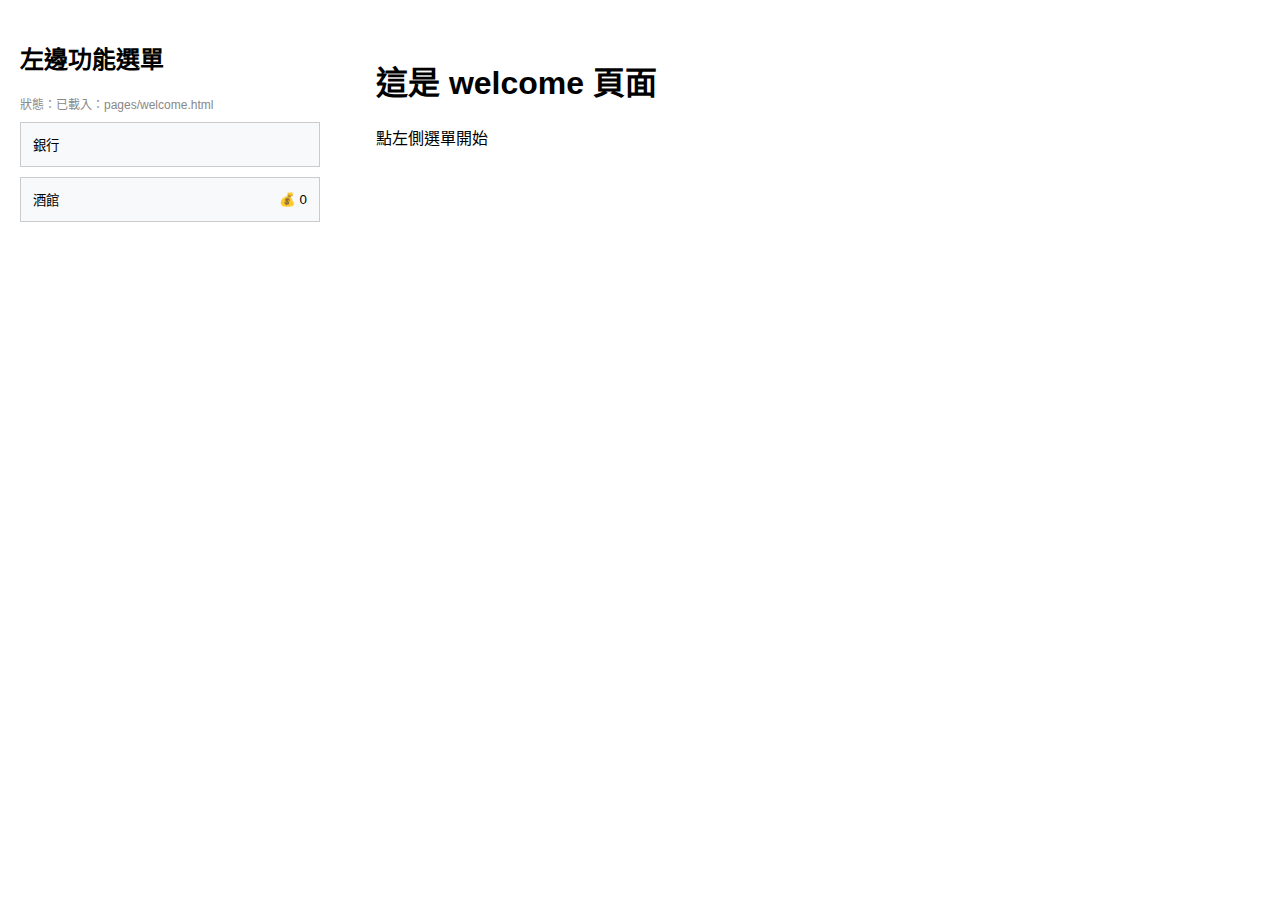
<file: index.html>
<!--
  index.html（全域入口頁）

  用途：
  - 提供整個遊戲的「外框 UI」（左側選單 + 右側內容區）
  - 載入全域 CSS（style.css）與全域 JS（main.js）
  - 讓 main.js 可以把子頁面（welcome/jouguan/bank...）動態插入到 #main-content

  影響範圍：
  - 所有頁面都會共用這個版面結構
  - 左側選單按鈕會呼叫 loadPage() 切換右側顯示內容
-->
<html lang="zh-TW">
<head>
  <!-- charset（字元編碼）：確保中文顯示正常 -->
  <meta charset="UTF-8" />

  <!-- title（分頁標題）：顯示在瀏覽器分頁上 -->
  <title>test</title>

  <!-- 全域樣式：影響左側/右側版面與共用元件 -->
  <link rel="stylesheet" href="style.css">

  <!-- 早期診斷：捕捉 main.js 載入/執行錯誤，避免無聲失敗 -->
  <script>
    (function () {
      window.__boot = { mainLoaded: false, mainLoadError: false, lastError: null };
      window.addEventListener('error', function (e) {
        var msg = (e && e.message) ? e.message : String(e);
        var src = (e && e.filename) ? e.filename : '';
        var line = (e && typeof e.lineno === 'number') ? e.lineno : '';
        var col = (e && typeof e.colno === 'number') ? e.colno : '';
        var stack = (e && e.error && e.error.stack) ? String(e.error.stack) : '';
        // 只取前幾行避免太長
        if (stack) stack = stack.split('\n').slice(0, 3).join(' | ');
        window.__boot.lastError = msg + (src ? (' @ ' + src + ':' + line + ':' + col) : '') + (stack ? (' | ' + stack) : '');
      });
    })();
  </script>

  <!--
    main.js（全域腳本）
    defer：
    - 用途：等待 HTML 解析完後再執行 JS
    - 影響範圍：可避免 script 在 DOM 尚未建立完成時抓不到元素
  -->
  <script src="main.js" defer
    onload="window.__boot && (window.__boot.mainLoaded = true)"
    onerror="window.__boot && (window.__boot.mainLoadError = true)"></script>

  <!-- 若 main.js 沒執行到更新狀態，這裡會顯示最小診斷資訊 -->
  <script>
    window.addEventListener('DOMContentLoaded', function () {
      var el = document.getElementById('app-status');
      if (!el) return;
      if (window.__boot && window.__boot.mainLoadError) {
        el.textContent = '狀態：main.js 載入失敗（請確認 Live Server root 在專案根目錄）';
        return;
      }
      if (window.__boot && window.__boot.lastError) {
        el.textContent = '狀態：JS 錯誤：' + window.__boot.lastError;
        return;
      }
      // 如果 main.js 有跑起來，會自行把狀態從「載入中…」改掉；
      // 走到這裡代表 main.js 可能尚未執行或被提早中止。
      if (el.textContent && el.textContent.indexOf('載入中') >= 0) {
        el.textContent = '狀態：等待 main.js 初始化…';
      }
    });
  </script>
</head>

<body>
  <!--
    main-row（主列容器）
    用途：使用 flex 讓左側固定寬度 + 右側自動填滿
    影響範圍：決定整個 App 的兩欄式版面
  -->
  <div class="main-row">

    <!--
      zuo-panel（左側面板）
      用途：放主選單按鈕（銀行/城鎮等）
      影響範圍：使用者點擊按鈕會呼叫 loadPage() 切換右側內容
    -->
    <div class="zuo-panel">                <!--左側欄位-->
      <h2>左邊功能選單</h2>

      <!-- 狀態列：用來顯示 JS 是否已啟動/目前導頁狀態（避免無聲失敗） -->
      <div id="app-status" style="font-size: 12px; color: #888; margin-bottom: 10px;">狀態：載入中…</div>

      <!-- 導頁按鈕：由 main.js 統一用事件委派處理（避免 inline onclick 在某些環境失效） -->
      <button data-page="pages/bank/bank.html">銀行</button>

      <!--
        #gold-display（金幣顯示）
        用途：main.js 的 window.updateUI() 會更新這裡的文字
        影響範圍：顯示玩家目前金幣（window.playerData.gold）
      -->
      <button class="button-with-display" data-page="pages/jouguan/jouguan.html">酒館<span id="gold-display"></span></button>
    </div>

    <!--
      yo-panel（右側面板）
      用途：顯示子頁面內容（welcome / jouguan / bank...）
      影響範圍：loadPage() 會把抓到的 HTML 插入到 #main-content
    -->
    <div class="yo-panel">                 <!--右側欄位-->
      <!-- 內容將會被動態載入到這裡 -->
      <div id="main-content" style="width:100%; height:100%; padding: 1em;">
        <div id="home-fallback">
          <h1>這是 welcome 頁面</h1>
          <p>點左側選單開始</p>
        </div>
      </div>
    </div>
  </div>
</body>
</html>
</file>
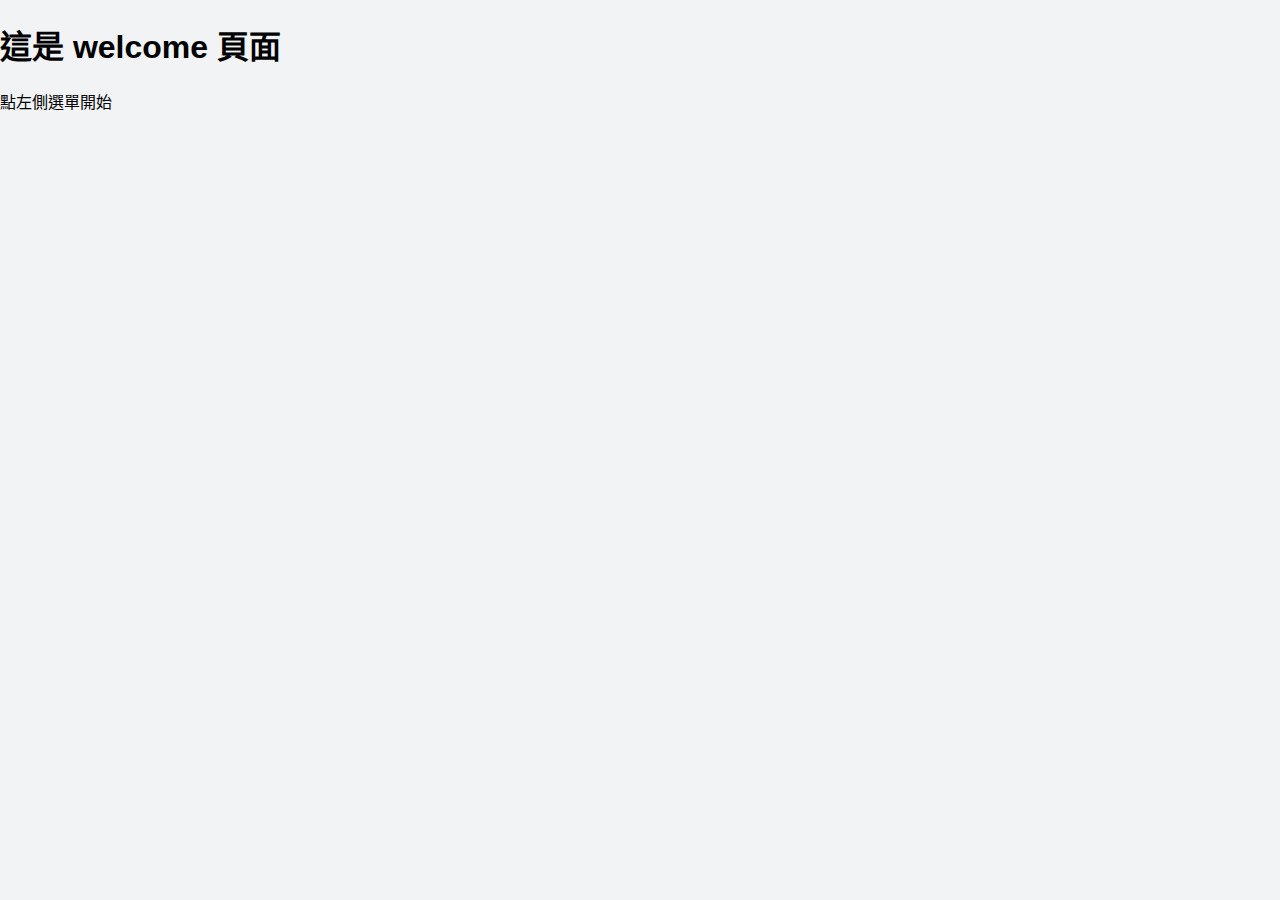
<file: pages/welcome.html>
<!DOCTYPE html>
<html lang="zh-TW">
<head>
  <meta charset="UTF-8" />
  <title>Bank Page</title>
  <link rel="stylesheet" href="../style.css">
  <script src="../main.js" defer></script>
</head>
<body>

<h1>這是 welcome 頁面</h1>
<p>點左側選單開始</p>

</body>
</html>
</file>
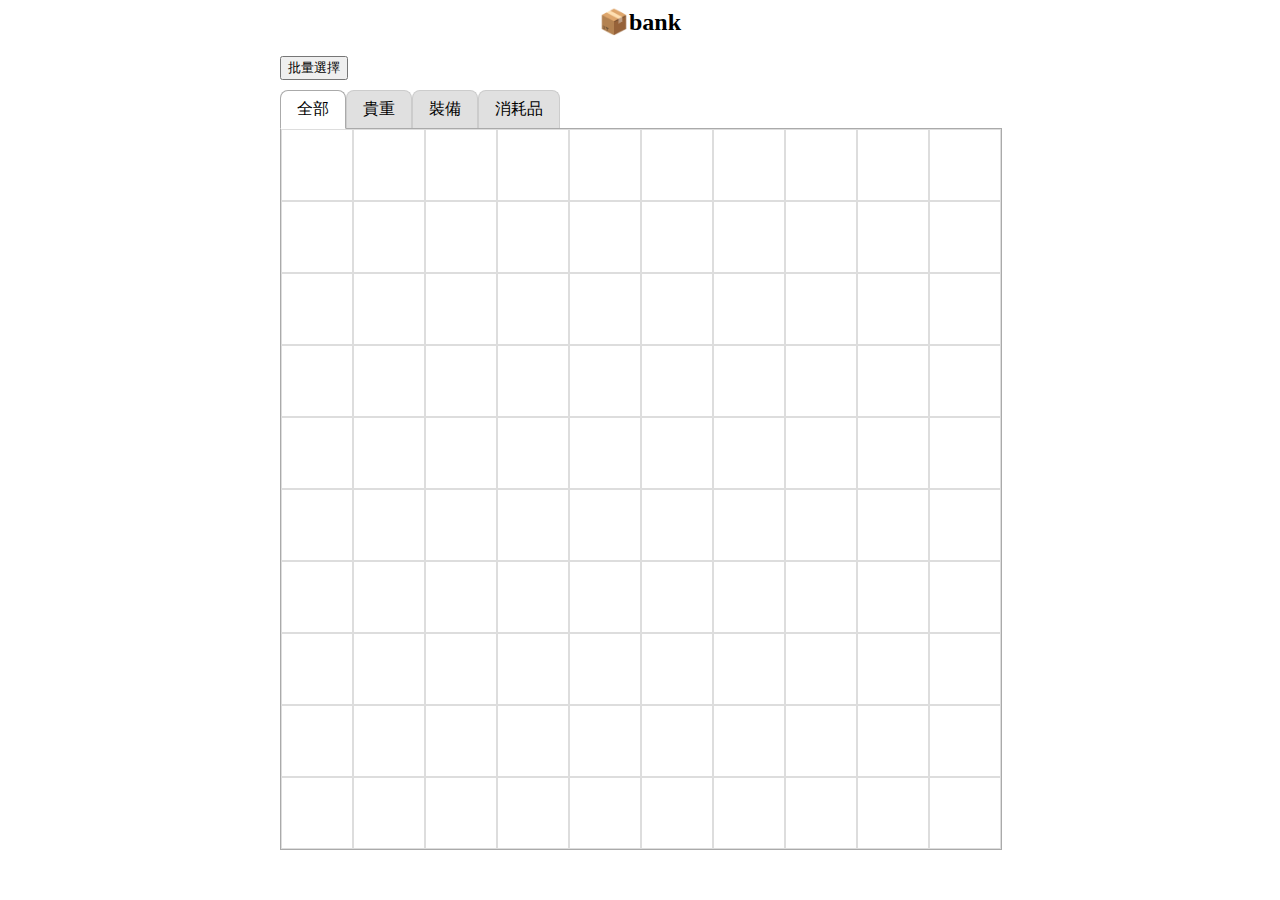
<file: pages/bank/bank.html>
<!--
    bank.html（銀行／倉庫頁）

    用途：
    - 提供「倉庫 UI」：包含頁籤（分類）與格子（10x10）
    - 作為未來放置物品、拖曳、分類、批量操作的畫面基礎

    影響範圍：
    - 只影響右側內容區（#main-content）顯示的 DOM
    - 目前這頁的 inline script 只「建立格子」，不會改動 window.playerData（全域狀態）

    教學：
    - 這個檔案會被 main.js 的 loadPage() 動態插入，因此不需要完整的 <html>/<head>/<body>
    - 這裡先把「畫面骨架」做出來，真正的物品資料與互動邏輯可後續再接
-->
<div id="inventory-page-content">
    <!--
        h2（頁面標題）
        用途：讓使用者知道目前在 bank 頁面
        影響範圍：純顯示
    -->
    <h2>📦bank</h2>

    <!--
        #bank-content-wrapper（主要內容容器）
        用途：把倉庫區塊置中並限制寬度
        影響範圍：影響倉庫整體大小（透過 CSS width: 80vmin）
    -->
    <div id="bank-content-wrapper">
        <!--
            #page-controls-container（頁面控制區）
            用途：放置「批量選擇」等操作按鈕
            影響範圍：目前只有 UI，尚未綁定 JS 行為
        -->
        <div id="page-controls-container">
            <button class="action-button">批量選擇</button>
        </div>

        <!--
            #warehouse-container（倉庫框架）
            用途：包住「頁籤列」與「格子區」
            影響範圍：使用 flex 讓頁籤在上、格子在下
        -->
        <div id="warehouse-container">
            <!--
                #warehouse-tabs-container（分類頁籤列）
                用途：切換分類（全部/貴重/裝備/消耗品）
                影響範圍：目前僅視覺，不含分類過濾邏輯
            -->
            <div id="warehouse-tabs-container">
                <button class="tab-button active">全部</button>
                <button class="tab-button">貴重</button>
                <button class="tab-button">裝備</button>
                <button class="tab-button">消耗品</button>
            </div>
            <!--
                #warehouse-grid（格子容器，使用 CSS Grid）
                用途：取代 table，用 div + grid 做 10x10 倉庫格
                影響範圍：後續可在每個格子內放置物品圖示/數量/狀態
            -->
            <div id="warehouse-grid"></div>
        </div>
    </div>
</div>

<!-- 
    將 style 移至 HTML 頂部或外部 CSS 檔是常見做法，
    但為了保持頁面獨立性，暫時將其保留在檔案底部。
    這裡的 CSS 經過重構以解決對齊和儲存格比例問題。
    如需載入 JS，請使用 <script src="pages/bank/xxx.js"></script> 以相對於 index.html 的正確路徑。
-->
<style>
    /*
        這段 CSS 是 bank 頁面的「頁面內樣式」
        用途：讓 bank 頁面可以自給自足（不依賴額外 CSS 檔）
        影響範圍：只影響這個頁面插入後產生的 DOM
    */

    #inventory-page-content h2 {
        text-align: center;
    }

    /* 主要內容區塊置中 */
    #bank-content-wrapper {
        margin: 0 auto;
        /* 
         * 在這裡調整倉庫的整體大小。
         * 數字越大，格子就越大。'vmin' 單位會根據視窗較小的一邊來縮放。
         */
        width: 80vmin; 
    }

    #page-controls-container {
        margin-bottom: 10px; /* 與下方頁籤的間距 */
    }

    /* 頁籤容器 */
    #warehouse-container {
        display: flex;
        flex-direction: column;
    }

    #warehouse-tabs-container {
        /* 透過 flex 佈局，不再需要 margin-bottom hack */
        position: relative;
        z-index: 2; /* 提高層級，確保在表格之上 */
        /* 讓按鈕底部對齊 */
        align-self: flex-start;
        /* 修正：移除 HTML 換行造成的按鈕間隙 */
        font-size: 0;
    }

    /* 頁籤按鈕基本樣式 */
    .tab-button {
        padding: 8px 16px;
        border: 1px solid #ccc;
        border-bottom: none; /* 預設無下邊框 */
        border-radius: 8px 8px 0 0; /* 頂部圓角 */
        background-color: #f0f0f0;
        cursor: pointer;
        /* 修正：恢復按鈕內的字體大小 */
        font-size: 1rem; /* 或者您希望的任何字體大小，如 14px */
    }

    /* 非啟用狀態的頁籤，看起來在後面 */
    .tab-button:not(.active) {
        background-color: #e0e0e0;
        border-color: #ccc;
    }
    .tab-button:not(.active):hover {
        background-color: #d5d5d5;
    }

    /* 啟用狀態的頁籤，看起來與下方內容區塊相連 */
    .tab-button.active {
        background-color: #fff; /* 與表格背景同色 */
        border-color: #aaa;
        border-bottom: 1px solid #fff; /* 用與背景同色的邊框蓋掉表格上邊框 */
    }

    /* 倉庫網格容器 (取代 table) */
    #warehouse-grid {
        width: 100%; /* 填滿父容器寬度 */
        aspect-ratio: 1 / 1; /* 強制寬高比為 1:1，使其成為正方形 */
        
        display: grid;
        grid-template-columns: repeat(10, 1fr); /* 10 個等寬的欄 */
        grid-template-rows: repeat(10, 1fr);    /* 10 個等高的列 */
        
        border: 1px solid #aaa;
        background-color: #fff; /* 設定背景色以搭配 active 頁籤 */
        position: relative;
        z-index: 1;
        margin-top: -1px; /* 將表格向上移動 1px，與頁籤邊框重疊 */
    }

    /* 倉庫儲存格 */
    .grid-cell {
        border: 1px solid #ddd;
    }
</style>

<script>
    /*
        這段 JS 只做一件事：產生 10x10 的格子 DOM

        用途：
        - 讓 #warehouse-grid 裡面有 100 個 .grid-cell
        - 先把視覺格子做出來，方便後續接上物品資料與互動

        影響範圍：
        - 只新增 DOM，不修改 window.playerData
        - 每個格子會有唯一的 id，方便未來用程式精準定位某一格
    */

    // 取得格子容器（warehouse-grid）
    const grid = document.getElementById('warehouse-grid');

    // rows/cols：設定倉庫的列數與欄數（10x10）
    const rows = 10;
    const cols = 10;
    
    // 逐一建立 rows*cols 個格子
    for (let i = 0; i < rows * cols; i++) {
        // 建立一個 div 代表一格
        const cell = document.createElement('div');

        // 加上 class，讓 CSS 能套用格子外觀
        cell.classList.add('grid-cell');

        // 每個儲存格都有唯一的 ID，方便遊戲邏輯精確定位
        // 用途：把線性索引 i 轉成 row/col
        // 影響範圍：後續可用 document.getElementById('cell-r0c0') 取得特定格子
        cell.id = `cell-r${Math.floor(i / cols)}c${i % cols}`; 

        // 把格子放到容器裡
        grid.appendChild(cell);
    }
</script>
</file>
<file: style.css>
/*
  style.css（全域樣式表）

  用途：
  - 定義整個 App 的基本視覺（背景、字體）
  - 定義 index.html 的兩欄式版面（左側選單 + 右側內容區）
  - 提供共用元件樣式（面板、載入中、倉庫格子）

  影響範圍：
  - 所有頁面都會套用本檔案的樣式
  - 子頁面自己的 <style> 可能會覆蓋（override）這些規則
*/

  /*
    body（頁面整體）
    用途：設定全站共用的背景/字體/邊距
    影響範圍：所有頁面都會繼承（inherit）字體與背景
  */
  body {
    background: #f1f3f5;
    font-family: sans-serif;
    margin: 0;
    padding: 0;
    /* 全域設定：讓頁面上的文字預設不可被選取 */
    user-select: none;
  }

  /*
    .main-row（主列容器）
    用途：用 flex 形成「左固定 / 右自適應」兩欄版面
    影響範圍：直接控制 index.html 的整體高度與排列
  */
  .main-row {
    display: flex;
    height: 100vh; /* 讓高度撐滿整個畫面 */
  }

  /*
    .zuo-panel（左側面板）
    用途：放左側功能選單（銀行/城鎮...）
    影響範圍：控制左側寬度、內距、陰影與捲動
  */
  .zuo-panel {
    width: 300px;
    background: white;
    padding: 20px;
    box-shadow: 2px 0 10px rgba(0,0,0,0.1);
    overflow-y: auto; /* 讓內容太多時可捲動 */
  }

  /*
    .yo-panel（右側面板）
    用途：顯示子頁面內容（welcome/jouguan/bank...）
    影響範圍：右側會隨視窗寬度自動填滿；內容過長可捲動
  */
  .yo-panel {
    flex: 1;
    background: #ffffff;
    padding: 20px;
    overflow-y: auto; /* 讓內容太多時可捲動 */
  }

  /*
    .panel（共用面板卡片）
    用途：提供一個「卡片」外觀，可用在不同頁面做區塊包裝
    影響範圍：凡套用 .panel 的容器都會有背景、圓角、陰影
  */
    .panel {
    background: #f8f9fa;
    padding: 15px;
    border-radius: 12px;
    margin-bottom: 20px;
    box-shadow: 0 0 5px rgba(0,0,0,0.1);
  }

  /* --- 左側選單按鈕 --- */
  /*
    .zuo-panel button（左側選單按鈕）
    用途：統一選單按鈕的尺寸與排列
    影響範圍：左側所有 button 都會變成一行一個、寬度填滿
  */
  .zuo-panel button {
    display: block; /* 讓按鈕獨佔一行，實現垂直排列 */
    width: 100%; /* 寬度填滿父容器 */
    padding: 12px;
    margin-bottom: 10px; /* 按鈕間的距離 */
    border: 1px solid #ccc;
    background-color: #f8f9fa;
    text-align: left; /* 文字靠左 */
    cursor: pointer;
  }

  /* 帶有額外顯示的按鈕樣式 */
  /*
    .button-with-display（按鈕內部左右排版）
    用途：讓按鈕文字與右側數值（例如金幣）可以左右對齊
    影響範圍：套用此 class 的按鈕會變成 flex 排版
  */
  .button-with-display {
    display: flex !important;
    justify-content: space-between;
    align-items: center;
  }
  #jouguan-gold-display {
    color: #888;
  }

  /* --- 全螢幕載入浮動層 --- */
  /*
    .loading-overlay（全螢幕遮罩）
    用途：顯示載入中狀態，阻止使用者操作底下內容
    影響範圍：若頁面插入此元素，會覆蓋整個視窗
  */
  .loading-overlay {
    position: fixed; /* 固定在視窗上，不隨滾動移動 */
    top: 0;
    left: 0;
    width: 100%;
    height: 100%;
    background-color: rgba(255, 255, 255, 0.8); /* 半透明白色背景 */
    display: flex;
    justify-content: center;
    align-items: center;
    z-index: 9999; /* 確保在最上層 */
  }

  /* --- 載入中動畫 --- */
  /*
    .loader-container（載入中容器）
    用途：置中顯示 spinner 與文字
    影響範圍：只影響載入 overlay 內的排版
  */
  .loader-container {
    display: flex;
    flex-direction: column;
    justify-content: center;
    align-items: center;
    height: 100%;
    color: #6c757d;
  }

  /*
    .spinner（旋轉圓圈）
    用途：用 border + animation 做出旋轉效果
    影響範圍：視覺提示「正在載入」
  */
  .spinner {
    border: 10px solid #f3f3f3; /* 淺灰色軌道 */
    border-top: 10px solid #3498db; /* 藍色旋轉部分 */
    border-radius: 50%;    
    width: 10vmin; /* 尺寸：可視範圍較小一邊的 10% */
    height: 10vmin; /* 尺寸：可視範圍較小一邊的 10% */
    animation: spin 1.2s linear infinite;
    margin-bottom: 20px;
  }

  /*
    @keyframes spin（旋轉動畫）
    用途：從 0 度轉到 360 度，並重複播放
    影響範圍：只影響使用 animation: spin 的元素
  */
  @keyframes spin {
    0% { transform: rotate(0deg); }
    100% { transform: rotate(360deg); }
  }

  /* --- 倉庫表格樣式 --- */
/*
  #warehouse-table（倉庫表格：舊版 table 寫法）
  用途：提供 10x10 格子外觀（每格可 hover）
  影響範圍：若 bank 頁面使用 table 版本，會套用這些規則
*/
#warehouse-table {
    width: 100%;
    max-width: 700px; /* 限制表格最大寬度 */
    margin: 20px auto;
    border-collapse: collapse; /* 消除表格雙邊框 */
}

/*
  #warehouse-table td（倉庫格子）
  用途：把每個格子變成方形，並提供 hover 反饋
  影響範圍：倉庫格子的大小與互動感
*/
#warehouse-table td {
    width: 10%; /* 確保 10 欄平均分配寬度 */
    height: 60px; /* 設定單元格高度，使其呈方形 */
    border: 1px solid #ccc;
    text-align: center;
    vertical-align: middle;
    background-color: #ffffff;
    cursor: pointer;
    transition: background-color 0.1s;
}

#warehouse-table td:hover {
    background-color: #e8f8f8;
}
</file>
